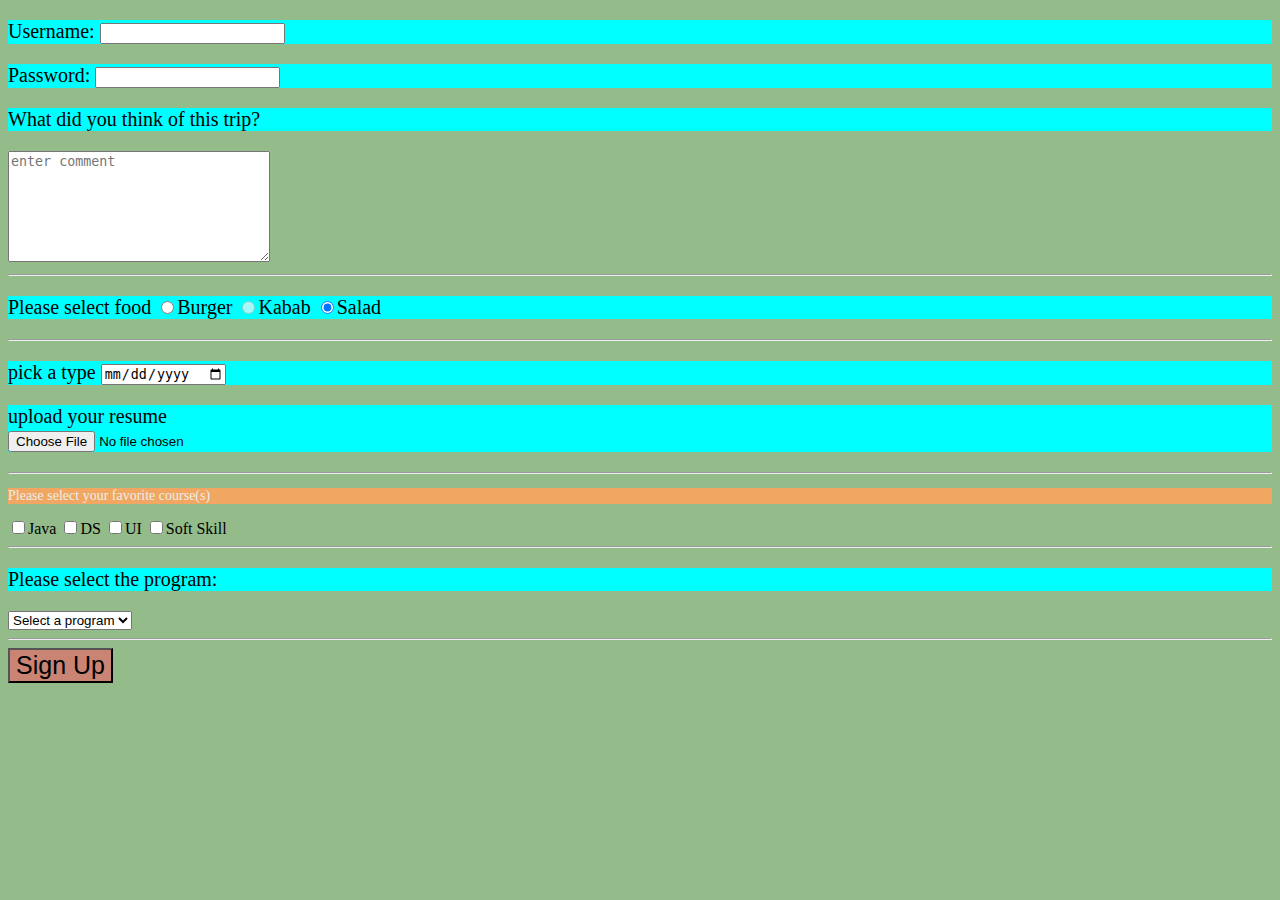
<file: files/forms.html>
<!DOCTYPE html>
<html lang="en">
<head>
       <title>forms practice</title>
  <link rel="stylesheet" href="css/styles.css">
</head>
<body>

<form>
  <p>
    Username:
    <input type="text" name="username">
  </p>
  <p>
    Password:
    <input type="password">
  </p>
  <p>
    What did you think of this trip?
  </p>
  <textarea cols="30" rows="7" placeholder="enter comment"></textarea>

  <hr>

  <p>
    Please select food
<!--    nameler aynı olmalı- value farklı olmalı -
          checked ile seçili gorunme saglandı
          disabled ile secılemeyen menu yapıldı-->
    <input type="radio" name="food" value="burger">Burger
    <input type="radio" name="food" value="kabab" disabled>Kabab
    <input type="radio" name="food" value="salad" checked>Salad
  </p>

  <hr>

  <p>
    pick a type
    <input type="date">
  </p>
  <p>
    upload your resume <br>
    <input type="file">
  </p>

  <hr>

  <p class="class1">
    Please select your favorite course(s)
  </p>
<!--  label ile zorunlu secim yaptık-->
  <label for="abc">
    <input type="checkbox" name="course" value="java" id="abc">Java
  </label>

  <input type="checkbox" name="course" value="DS">DS
  <input type="checkbox" name="course" value="UI">UI
  <input type="checkbox" name="course" value="softSkill">Soft Skill

  <hr>

  <p>Please select the program: </p>
  <select name="program" >
    <option value="" disabled selected>Select a program</option>
<!--    value="" disabled selected>Select a program ile goruntu olusturduk-->
    <option value="jd">Java Developer</option>
    <option value="sdet">Java SDET</option>
    <option value="cs">Cyber Security</option>
  </select>
  <br>
  <hr>

  <input class="btn1" type="submit" value="Sign Up" id="signup">

  




</form>



</body>
</html>
</file>
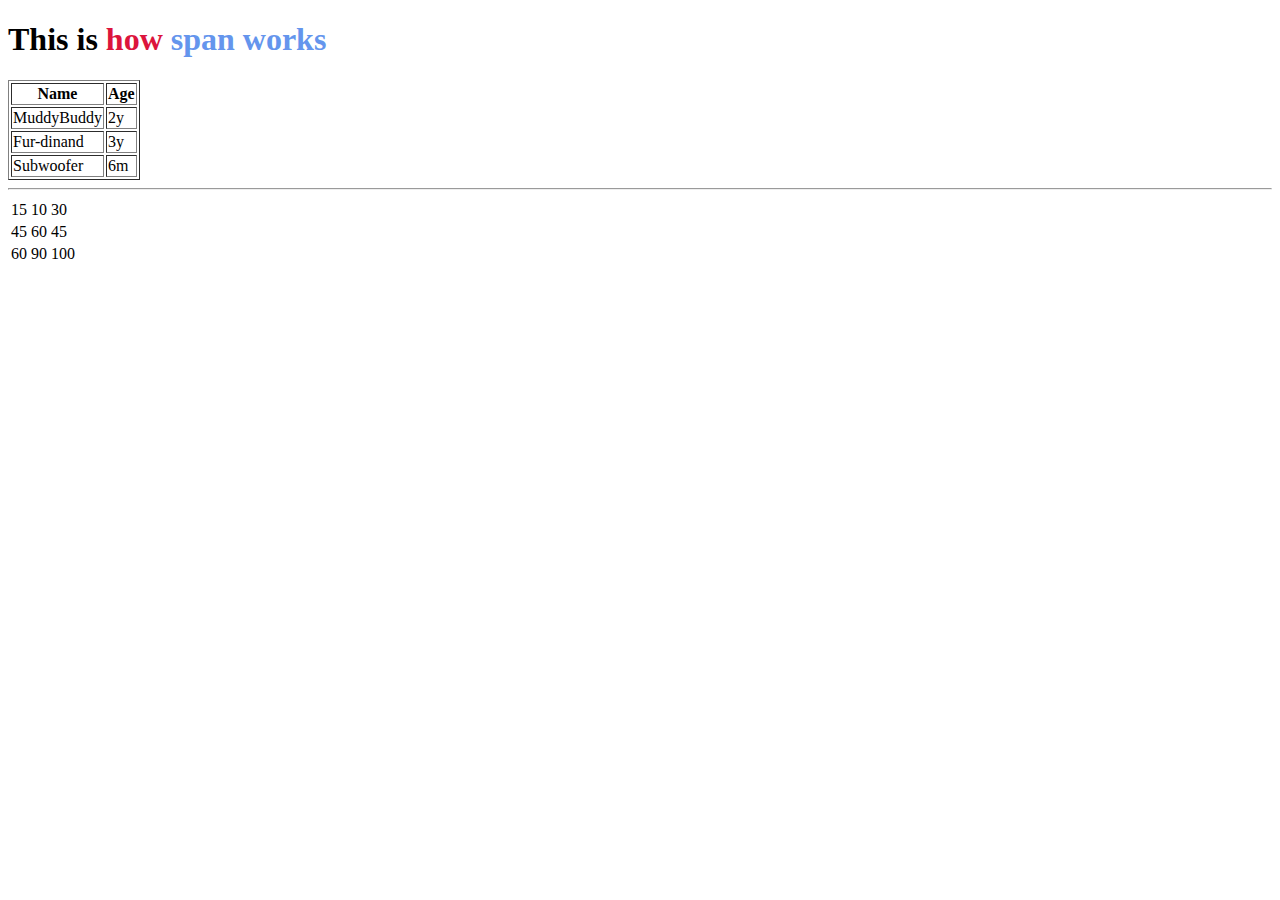
<file: files/welcome.html>
<!doctype html>
<html lang="en">
<head>
  <title>Welcome Page</title>
</head>
<body>

<h1>This is <span style="color: crimson">how</span> <span style="color: cornflowerblue">span works</span> </h1>

<table border="1px">
  <thead>
  <tr>
    <th>Name</th>
    <th>Age</th>
  </tr>
  </thead>
  <tbody>
  <tr>
    <td>MuddyBuddy</td>
    <td>2y</td>
  </tr>
  <tr>
    <td>Fur-dinand</td>
    <td>3y</td>
  </tr>
  <tr>
    <td>Subwoofer</td>
    <td>6m</td>
  </tr>
  </tbody>
</table>


<hr>
<table>
  <tr>
    <td>15</td>
    <td>10</td>
    <td>30</td>
  </tr>
  <tr>
    <td>45</td>
    <td>60</td>
    <td>45</td>
  </tr>
  <tr>
    <td>60</td>
    <td>90</td>
    <td>100</td>
  </tr>


</table>



</body>
</html>
</file>
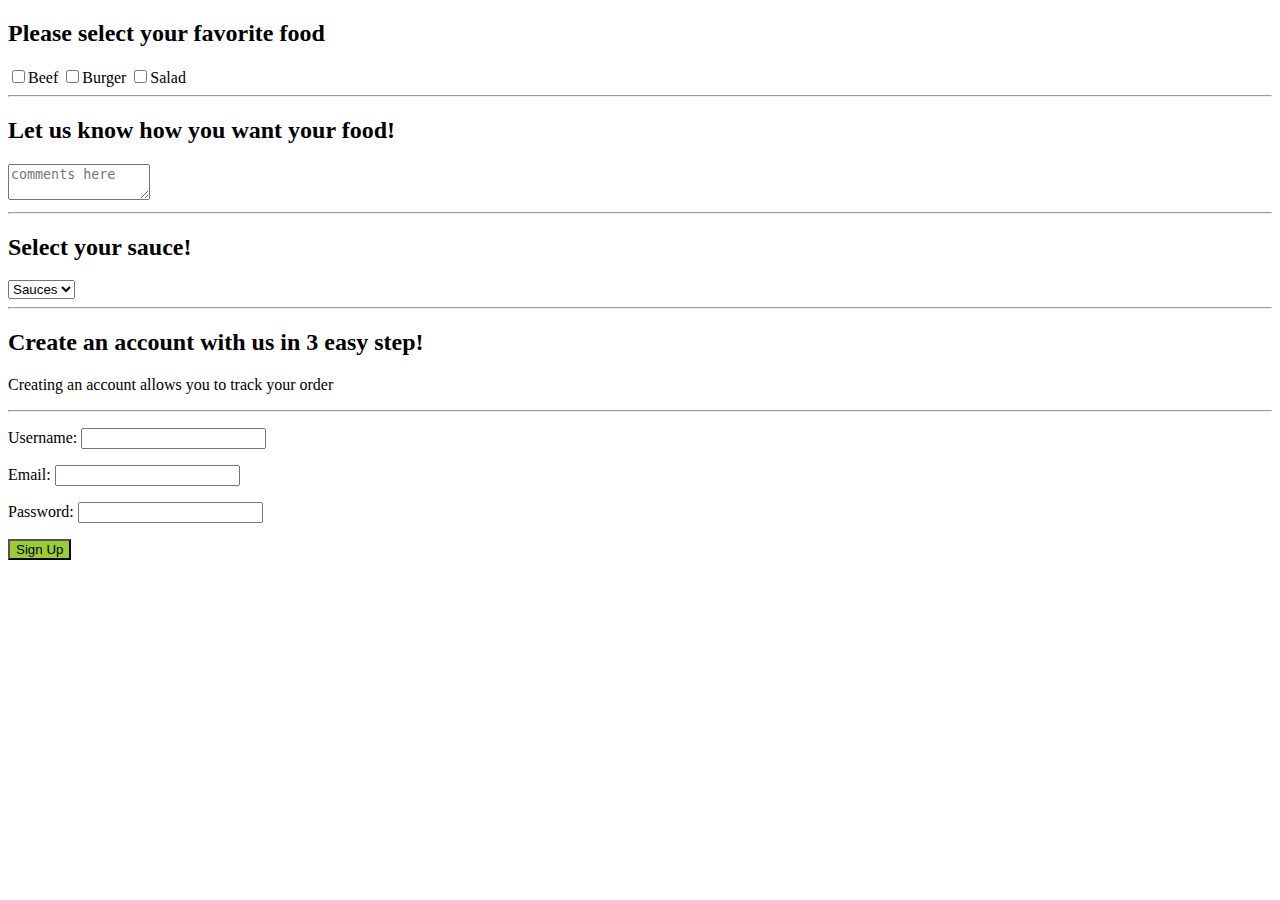
<file: files/tasks/practice.html>
<!DOCTYPE html>
<html lang="en">
<head>
    <meta charset="UTF-8">
    <title>Title</title>
</head>
<body>

<form action="">
  
  <h2>Please select your favorite food</h2>
  <input type="checkbox" name="food" value="beef">Beef
  <input type="checkbox" name="food" value="burger">Burger
  <input type="checkbox" name="food" value="salad">Salad

  <hr>

  <h2>Let us know how you want your food!</h2>
  <textarea name="" id="" cols="15" rows="2" placeholder="comments here"></textarea>

  <hr>
  
  <h2>Select your sauce!</h2>
  <select name="sauces">
    <option value=""disabled selected>Sauces</option>
    <option value="hot">hot</option>
    <option value="mild">mild</option>
    <option value="pepper">pepper</option>
  </select>

  <hr>

  <h2>Create an account with us in 3 easy step!</h2>
  <p>Creating an account allows you to track your order</p>
  <hr>
  <p>Username:
    <input type="text" name="username">
  </p>
  <p>Email:
    <input type="text" name="email">
  </p>
  <p>Password:
    <input type="password" name="password">
  </p>

  <input type="submit" value="Sign Up" style="background-color: yellowgreen" onclick="alert('Thank you for Signing up!')">





</form>


</body>
</html>
</file>
<file: files/css/styles.css>
body {
    background-color: #94bb8a;
}
p{
    background-color: aqua;
    font-size: 20px;
    font-family: "Comic Sans MS";
}

.class1{
    background-color: #F1A661;
    font-size: 14px;
    font-family: "Arial Black";
    color: #eaeeea;
}

/*#signup{*/
/*    background-color: #617ef1;*/
/*}*/

.btn1{
    background-color: #C98474;
    font-size: 25px;
}

/*.btnFont{*/
/*    font-family: "Droid Sans";*/
/*}*/

.btn1:hover {
    background-color: #7e1d08;
    font-size: 25px;
}
</file>
